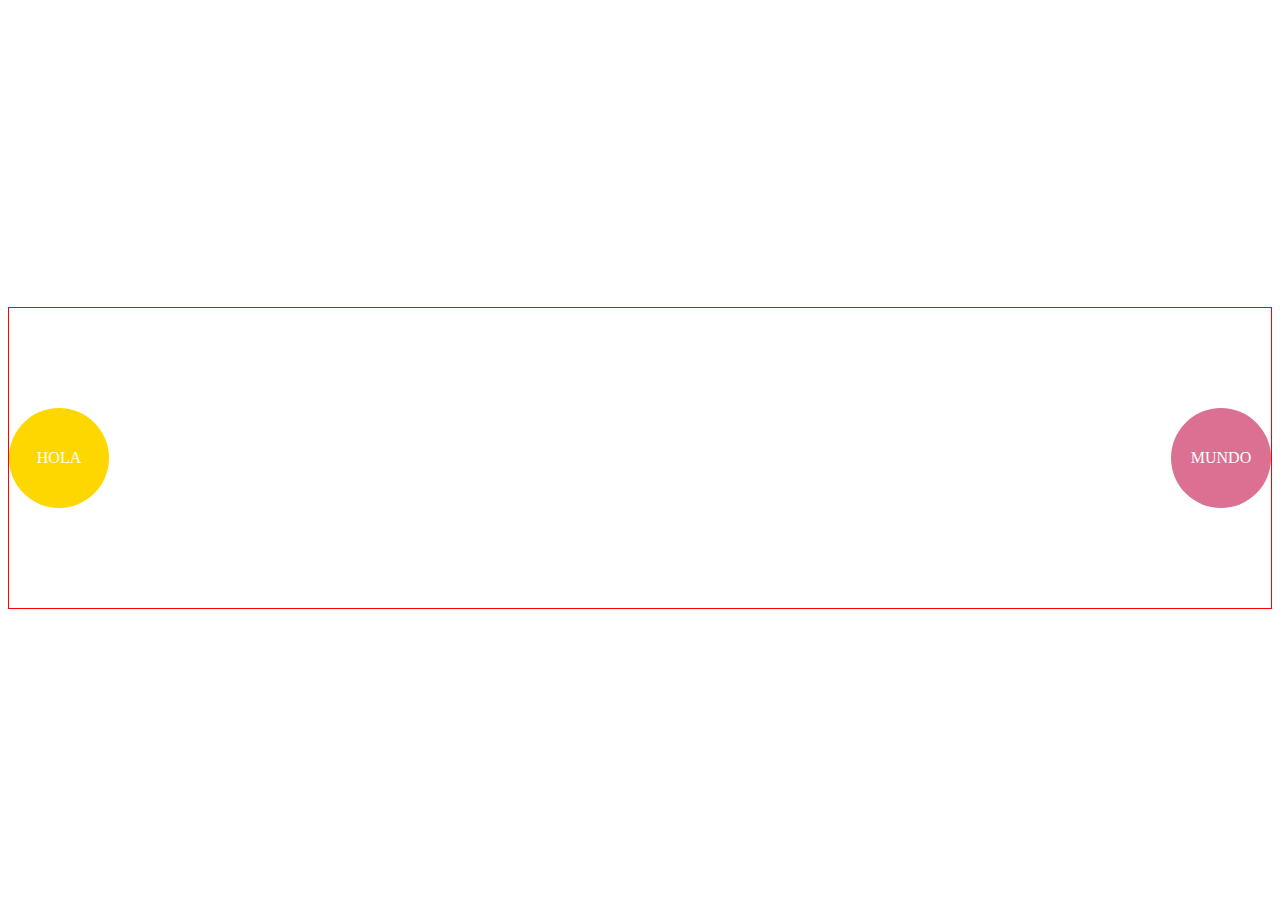
<file: index.html>
<!DOCTYPE html>
<html lang="en">
<head>
    <meta charset="UTF-8">
    <meta name="viewport" content="width=device-width, initial-scale=1.0">
    <meta http-equiv="X-UA-Compatible" content="ie=edge">
    <title>Transitions</title>
    <link rel="stylesheet" href="src/styles/ballon.css">
</head>
<body>
    <div class="container canasta">
        <div class="ballon a">hola</div>
        <div class="ballon b">mundo</div>
    </div>
   
</body>
</html>
</file>
<file: src/styles/ballon.css>
body {
display: flex;
justify-content: center;
align-items: center;
height: 100vh;
}
.ballon {
  height: 100px;
  width: 100px;
  border-radius: 50%;
  position: absolute;
  transition: 1s;
  display: flex;
  align-items: center;
  justify-content: center;
  text-transform: uppercase;
  color:white;
}

.ballon.a {
  background-color: gold;
  left: 0;
}

.ballon.b {
  background-color: palevioletred;
  right: 0;
}

.container {
  display: flex;
  height: 300px;
  align-items: center;
  width: 100%;
}

.canasta {
  border: 1px red solid;
  position: relative;
}
.canasta:hover .ballon {
    height: 200px;
    width: 200px;
  }
.canasta:hover .ballon.a {
  left: calc(50% - 180px);
}

.canasta:hover .ballon.b {
    right: calc(50% - 180px);
  }
</file>
